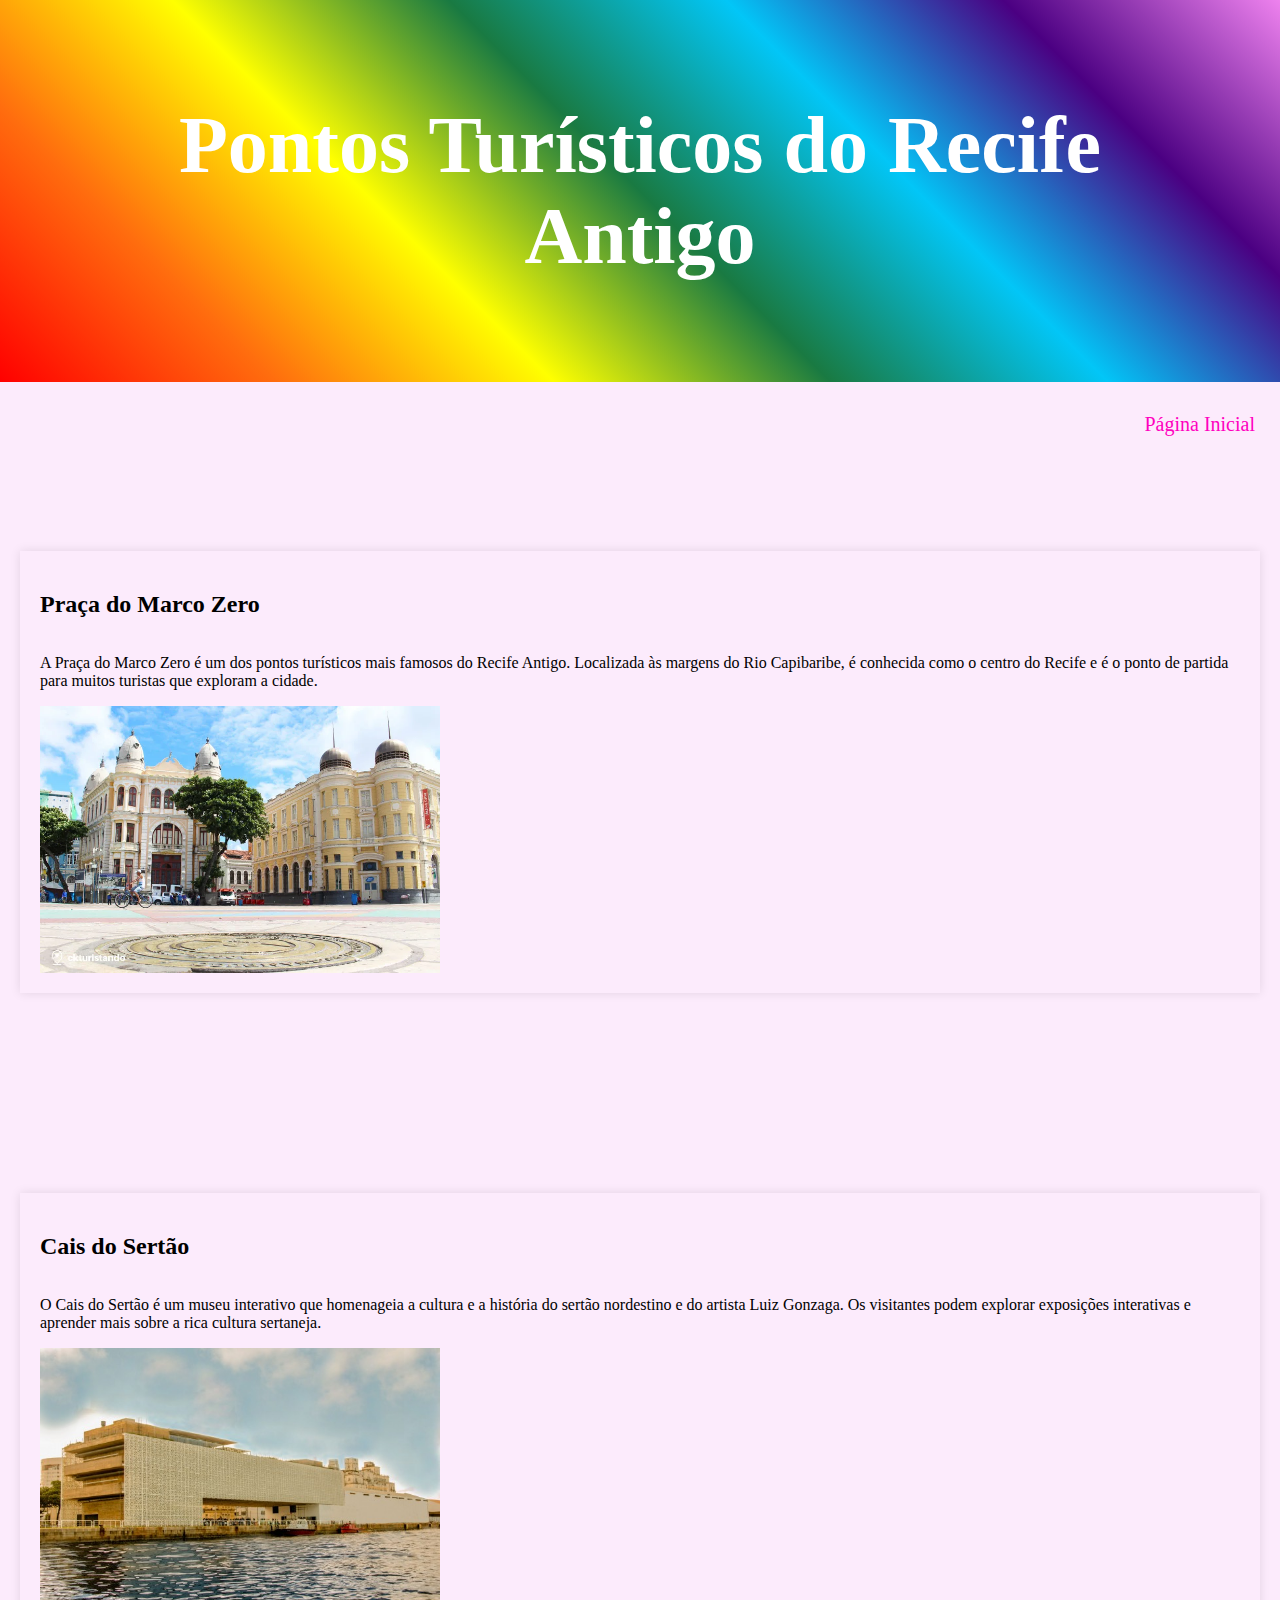
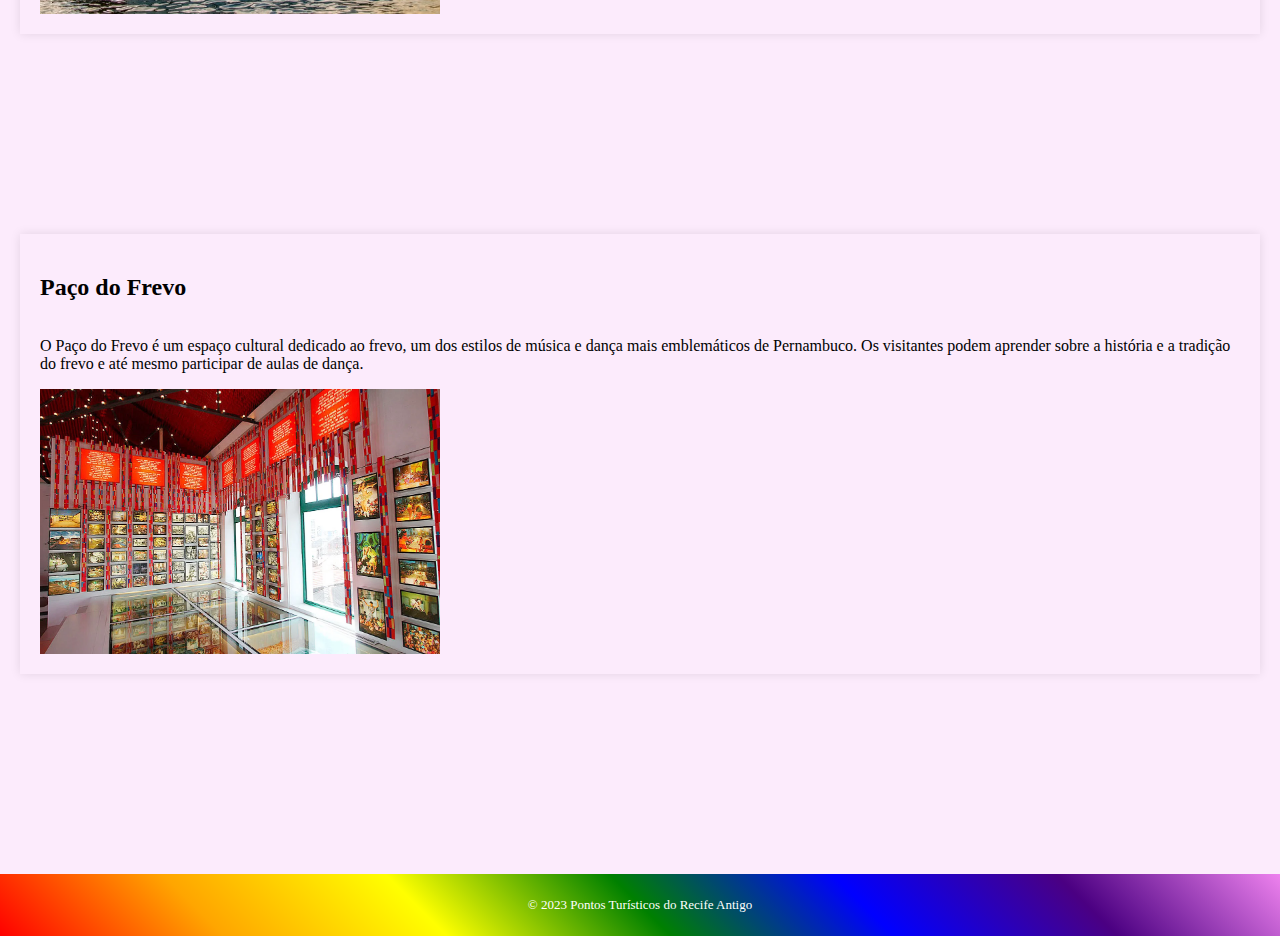
<file: recifeantigo.html>
<!DOCTYPE html>
<html>
<head>
    <meta charset="UTF-8">
    <title>Pontos Turísticos do Recife Antigo</title>
    <link rel="stylesheet" href="estilo.css">
</head>
<body>
    <header>
        <h1>Pontos Turísticos do Recife Antigo</h1>
    </header>
    
    <nav>
        <ul>
            <li><a href="index.html">Página Inicial</a></li>
        </ul>
    </nav>
    
    <section id="ponto1">
        <h2>Praça do Marco Zero</h2>
        <p>A Praça do Marco Zero é um dos pontos turísticos mais famosos do Recife Antigo. Localizada às margens do Rio Capibaribe, é conhecida como o centro do Recife e é o ponto de partida para muitos turistas que exploram a cidade.</p>
        <img src="Imagens/pracadomarco.webp" alt="Praça do Marco Zero"width="400" height="150">
    </section>
    
    <section id="ponto2">
        <h2>Cais do Sertão</h2>
        <p>O Cais do Sertão é um museu interativo que homenageia a cultura e a história do sertão nordestino e do artista Luiz Gonzaga. Os visitantes podem explorar exposições interativas e aprender mais sobre a rica cultura sertaneja.</p>
        <img src="Imagens/caisdosertao.jpg" alt="Cais do Sertão"width="400" height="150">
    </section>
    
    <section id="ponto3">
        <h2>Paço do Frevo</h2>
        <p>O Paço do Frevo é um espaço cultural dedicado ao frevo, um dos estilos de música e dança mais emblemáticos de Pernambuco. Os visitantes podem aprender sobre a história e a tradição do frevo e até mesmo participar de aulas de dança.</p>
        <img src="Imagens/paco.webp" alt="Paço do Frevo"width="400" height="150">
    </section>
    
    <footer>
        <p>&copy; 2023 Pontos Turísticos do Recife Antigo</p>
    </footer>
</body>
</html>
</file>
<file: estilo.css>
/* estilo.css */

/* Estilo para o corpo da página */
body {
    background-color: #fcebfc; /* Cor de fundo rosa para todo o corpo da página */
    margin: 0; /* Remova as margens */
    padding: 0; /* Remova o preenchimento */
  }
 

/* Defina o estilo do cabeçalho */
header {
    background: linear-gradient(45deg, red, rgba(255, 102, 0, 0.945), yellow, rgb(25, 122, 66), rgb(2, 198, 247), indigo, violet);
    padding: 100px;
    text-align: center;
    color: white;
    margin-bottom: 0;
  }
  
  /* Estilo para o título no cabeçalho */
  header h1 {
    font-size: 80px;
    margin: 0;
    margin-bottom: 0;
  }
  
  /* Estilo para a imagem no cabeçalho */
  header img {
    max-width: 100%;
    height: auto;
    margin-bottom: 0;
  }
  
  /* Estilo para a navegação */
nav {
    background-color:#fcebfc;
    color: rgb(255, 0, 128); 
    text-align: right;
    padding: 15px; /* espaçamento */
    margin-bottom: 0;
  }
  
  /* Estilo para a lista não ordenada na navegação */
  nav ul {
    list-style-type: none;
    padding: 0;
    margin-bottom: 0;
  }
  
  /* Estilo para os itens da lista na navegação */
  nav ul li {
    display: inline;
    margin-bottom: 0;
  }
  
  /* Estilo para os links na navegação */
nav ul li a {
    max-width: 1200px;
    margin-top: 100px;
    margin-bottom: 100px;
    padding: 20px;
    font-size: 20px;
    color: #ff00bf; 
    text-decoration: none;
    padding: 5px 10px;
    background-color: #fcebfc; /* Cor de fundo */
    max-width: 100%;
    height: auto;
    
  }
  
  /* Estilo para as seções do conteúdo */
  section {
    max-width: 1200px; /* Ajuste conforme necessário */
    margin: auto ; /* Centralize as seções horizontalmente */
    margin-bottom: 100px;
    margin-top: 100px;
    padding: 20px; /* Adicione preenchimento para espaçamento interno */
    background-color: #fcebfc; /* Cor de fundo */
    box-shadow: 0 0 10px rgba(0, 0, 0, 0.1); /* Sombreamento suave */
    margin-bottom: 200px; /* Espaçamento entre as seções */
    section h2 {
        font-size: 46px; /* Tamanho da fonte para os títulos */
        color: #333; /* Cor do texto do título */
        margin-bottom: 20px; /* Espaçamento inferior do título */
    section p {
        font-size: 50px; /* Tamanho da fonte para os parágrafos */
        line-height: 1.8; /* Espaçamento entre linhas para melhor legibilidade */
        color: #020202; /* Cor do texto do parágrafo */
        }
    }
  section img {
  max-width: 100%; /* Imagens redimensionáveis dentro das seções */
  height: auto;
  display: block; /* Remova margens brancas indesejadas em torno das imagens */
  margin: 0 auto /* Centralize as imagens horizontalmente */
  }
  section ul {
  list-style-type: square /* Estilo de marcador de lista (pode ser "circle" ou "square" também) */
  margin-left 0px; /* Espaçamento à esquerda para recuar a lista */
  }
}
  
  /* Defina a regra de Flexbox para as seções */
  section {
    display: flex;
    flex-wrap: wrap;
    flex-direction: column;
    justify-content: flex-start;
    align-items: flex-start;
    align-content: stretch;
  }
  
  /* Estilo para as imagens nas seções */
  section img {
    max-width: 100%;
    height: auto;
  }
  
  /* Estilo para o rodapé */
  footer {
    background: linear-gradient(45deg, red, orange, yellow, green, blue, indigo, violet);
    padding: 10px;
    text-align: center;
    color: white;
    font-size: small;
  }
</file>
